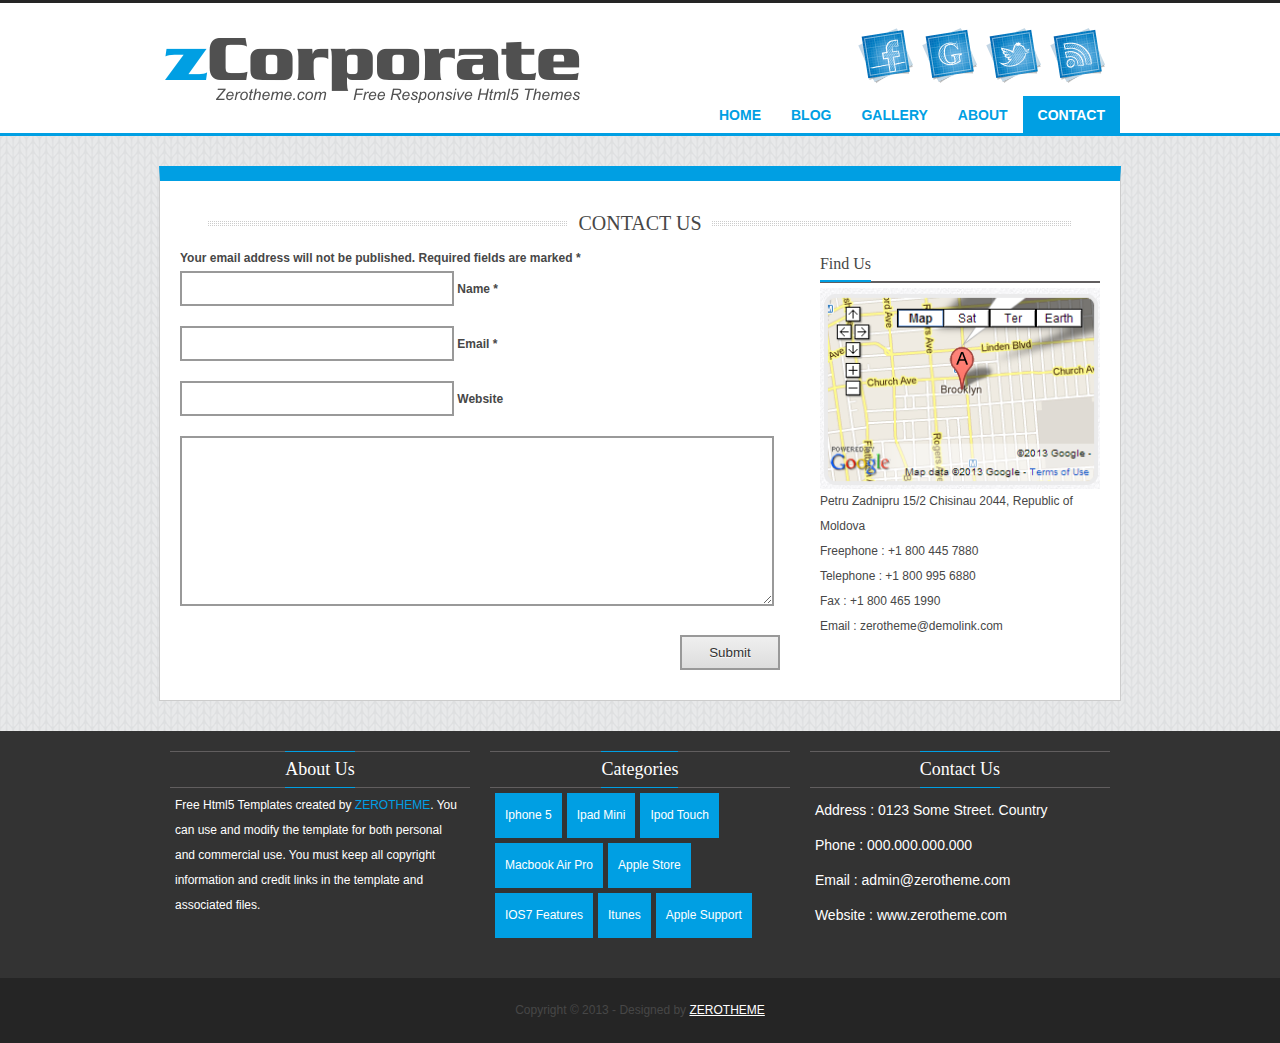
<file: contact.html>
﻿<!DOCTYPE html>
<!--[if lt IE 7 ]><html class="ie ie6" lang="en"> <![endif]-->
<!--[if IE 7 ]><html class="ie ie7" lang="en"> <![endif]-->
<!--[if IE 8 ]><html class="ie ie8" lang="en"> <![endif]-->
<!--[if (gte IE 9)|!(IE)]><!--><html lang="en"> <!--<![endif]-->
<head>

    <!-- Basic Page Needs
  ================================================== -->
	<meta charset="utf-8">
	<title>zCorporate Free Html5 Responsive Template</title>
	<meta name="description" content="Free Html5 Templates and Free Responsive Themes Designed by Kimmy | zerotheme.com">
	<meta name="author" content="www.zerotheme.com">
	
    <!-- Mobile Specific Metas
  ================================================== -->
	<meta name="viewport" content="width=device-width, initial-scale=1, maximum-scale=1">
    
    <!-- CSS
  ================================================== -->
	<link rel="stylesheet" href="css/zerogrid.css">
	<link rel="stylesheet" href="css/style.css">
    <link rel="stylesheet" href="css/responsive.css">
	<link rel="stylesheet" href="css/responsiveslides.css" />
	
	<!--[if lt IE 8]>
       <div style=' clear: both; text-align:center; position: relative;'>
         <a href="http://windows.microsoft.com/en-US/internet-explorer/products/ie/home?ocid=ie6_countdown_bannercode">
           <img src="http://storage.ie6countdown.com/assets/100/images/banners/warning_bar_0000_us.jpg" border="0" height="42" width="820" alt="You are using an outdated browser. For a faster, safer browsing experience, upgrade for free today." />
        </a>
      </div>
    <![endif]-->
    <!--[if lt IE 9]>
		<script src="js/html5.js"></script>
		<script src="js/css3-mediaqueries.js"></script>
	<![endif]-->
	
	<link href='./images/favicon.ico' rel='icon' type='image/x-icon'/>
    <script src="js/jquery.min.js"></script>
	<script src="js/responsiveslides.js"></script>
	<script>
		$(function () {
		  $("#slider").responsiveSlides({
			auto: true,
			pager: false,
			nav: true,
			speed: 500,
			maxwidth: 962,
			namespace: "centered-btns"
		  });
		});
	</script>
</head>
<body>
<!--------------Header--------------->
<header>
	<div class="wrap-header zerogrid">
		<div id="logo"><a href="#"><img src="./images/logo.png"/></a></div>
		<div class="social">
			<ul>
				<li><a href="#"><img src="./images/social/facebook-icon.png" /></a></li>
				<li><a href="#"><img src="./images/social/google-icon.png" /></a></li>
				<li><a href="#"><img src="./images/social/twitter-bird-icon.png" /></a></li>
				<li><a href="#"><img src="./images/social/rss-icon.png" /></a></li>
			</ul>
		</div>
		<nav>
			<div class="wrap-nav">
				<div class="menu">
					<ul>
						<li><a href="index.html">Home</a></li>
						<li><a href="blog.html">Blog</a></li>
						<li><a href="gallery.html">Gallery</a></li>
						<li><a href="single.html">About</a></li>
						<li class="current"><a href="contact.html">Contact</a></li>
					</ul>
				</div>
				
				<div class="minimenu"><div>MENU</div>
					<select onchange="location=this.value">
						<option></option>
						<option value="index.html">Home</option>
						<option value="blog.html">Blog</option>
						<option value="gallery.html">Gallery</option>
						<option value="single.html">About</option>
						<option value="contact.html">Contact</option>
					</select>
				</div>
			</div>
		</nav>
	</div>
</header>

<!--------------Content--------------->
<section id="content">
	<div class="wrap-content zerogrid">
		<div class="row block05">
			<div class="title"><span>CONTACT US</span></div>
			<div class="col-2-3">
				<div class="wrap-col">
					<article>
						<div class="comment">
							Your email address will not be published. Required fields are marked *
							<form>
								<div><input type="text" name="name" id="name"> Name *</div>
								<div><input type="email" name="email" id="email"> Email *</div>
								<div><input type="url" name="website" id="website"> Website</div>
								<div><textarea rows="10" name="comment" id="comment"></textarea></div>
								<div><input type="submit" name="submit" value="Submit"></div>
							</form>
						</div>
					</article>
				</div>
			</div>
			<div class="col-1-3">
				<div class="wrap-col">
					<div class="box">
						<div class="heading"><h2>Find Us</h2></div>
						<div class="content">
							<img src="images/map.png"/>
							<p>Petru Zadnipru 15/2 Chisinau 2044, Republic of Moldova</p>
							<p>Freephone : +1 800 445 7880</p>
							<p>Telephone : +1 800 995 6880</p>
							<p>Fax : +1 800 465 1990</p>
							<p>Email : zerotheme@demolink.com</p>
						</div>
					</div>
				</div>
			</div>
		</div>
	</div>
</section>
<!--------------Footer--------------->
<footer>
	<div class="wrap-footer zerogrid">
		<div class="row">
			<div class="col-1-3">
				<div class="wrap-col">
					<div class="box">
						<div class="heading"><h2>About Us</h2></div>
						<div class="content">
							<p>Free Html5 Templates created by <a href="https://www.zerotheme.com" target="_blank">ZEROTHEME</a>. You can use and modify the template for both personal and commercial use. You must keep all copyright information and credit links in the template and associated files.</p>
						</div>
					</div>
				</div>
			</div>
			<div class="col-1-3">
				<div class="wrap-col">
					<div class="box">
						<div class="heading"><h2>Categories</h2></div>
						<div class="content">
							<div class="tag">
								<a href="#">Iphone 5</a><a href="#">Ipad Mini</a><a href="#">Ipod Touch</a><a href="#">Macbook Air Pro</a><a href="#">Apple Store</a><a href="#">IOS7 Features</a><a href="#">Itunes</a><a href="#">Apple Support</a>
							</div>
						</div>
					</div>
				</div>
			</div>
			<div class="col-1-3">
				<div class="wrap-col">
					<div class="box">
						<div class="heading"><h2>Contact Us</h2></div>
						<div class="content">
							<ul>
								<li>Address : 0123 Some Street. Country</li>
								<li>Phone : 000.000.000.000</li>
								<li>Email : admin@zerotheme.com</li>
								<li>Website : www.zerotheme.com</li>
							</ul>
						</div>
					</div>
				</div>
			</div>
		</div>
	</div>
	
	<div class="copyright">
		<p>Copyright © 2013 - Designed by <a href="https://www.zerotheme.com" title="free website templates">ZEROTHEME</a></p>
	</div>
</footer>
</body></html>
</file>
<file: css/zerogrid.css>
/*
Free Html5 Responsive Templates
Author: Kimmy
Author URI: https://www.zerotheme.com/
*/
/* -------------------------------------------- */
/* ------------------Grid System--------------- */ 
.zerogrid{ width: 960px; position: relative; margin: 0 auto; padding: 0px;}
.zerogrid:after { content: "\0020"; display: block; height: 0; clear: both; visibility: hidden; }

.zerogrid .row{}
.zerogrid .row:before,.row:after { content: '\0020'; display: block; overflow: hidden; visibility: hidden; width: 0; height: 0; }
.zerogrid .row:after{clear: both; }
.zerogrid .row{zoom: 1;}

.zerogrid .wrap-col{margin:10px;}

.zerogrid .col-1-2, .zerogrid .col-1-3, .zerogrid .col-2-3, .zerogrid .col-1-4, .zerogrid .col-2-4, .zerogrid .col-3-4, .zerogrid .col-1-5, .zerogrid .col-2-5, .zerogrid .col-3-5, .zerogrid .col-4-5, .zerogrid .col-1-6, .zerogrid .col-2-6, .zerogrid .col-3-6, .zerogrid .col-4-6, .zerogrid .col-5-6{float:left; display: inline-block;}

.zerogrid .col-full{width:100%;}

.zerogrid .col-1-2{width:50%;}

.zerogrid .col-1-3{width:33.33%;}
.zerogrid .col-2-3{width:66.66%;}

.zerogrid .col-1-4{width:25%;}
.zerogrid .col-2-4{width:50%;}
.zerogrid .col-3-4{width:75%;}

.zerogrid .col-1-5{width:20%;}
.zerogrid .col-2-5{width:40%;}
.zerogrid .col-3-5{width:60%;}
.zerogrid .col-4-5{width:80%;}

.zerogrid .col-1-6{width:16.66%;}
.zerogrid .col-2-6{width:33.33%;}
.zerogrid .col-3-6{width:50%;}
.zerogrid .col-4-6{width:66.66%;}
.zerogrid .col-5-6{width:83.33%;}

@media only screen and (min-width: 768px) and (max-width: 959px) {
	.zerogrid{width:768px;}
}

@media only screen and (max-width: 767px) {
	.zerogrid{width:100%;}
}

@media only screen and (min-width: 620px) and (max-width: 767px) {
	.zerogrid{width:100%;}
}

@media only screen and (min-width: 480px) and (max-width: 619px) {
	.zerogrid{width:100%;}
	.zerogrid .col-1-3, .zerogrid .col-2-3{width:100%;}
	.zerogrid .col-1-4{width:50%;}
	.zerogrid .col-1-6, .zerogrid .col-2-6, .zerogrid .col-3-6, .zerogrid .col-4-6, .zerogrid .col-5-6{width:100%;}
}

@media only screen and (max-width: 479px) {
	.zerogrid, .zerogrid .col-1-2, .zerogrid .col-1-3, .zerogrid .col-2-3, .zerogrid .col-1-4, .zerogrid .col-2-4, .zerogrid .col-3-4, .zerogrid .col-1-5, .zerogrid .col-2-5, .zerogrid .col-3-5, .zerogrid .col-4-5, .zerogrid .col-1-6, .zerogrid .col-2-6, .zerogrid .col-3-6, .zerogrid .col-4-6, .zerogrid .col-5-6{width:100%;}
}
</file>
<file: css/responsive.css>
html {
   -webkit-text-size-adjust: none;
}
.video embed,
.video object,
.video iframe {
   width: 100%;
   height: auto;
}
img{
	max-width:100%;
	height: auto;
   	width: auto\9; /* ie8 */
}

@media only screen and (min-width: 768px) and (max-width: 959px) {
	/* -------------------------------------------- */
	/* ------------------Header-------------------- */
	
	/* -------------------------------------------- */
	/* ------------------Content------------------- */
	
	/* -------------------------------------------- */
	/* ------------------Footer-------------------- */
	
	/* -------------------------------------------- */
	/* ------------------Other----------------*---- */
	
}

@media only screen and (max-width: 767px) {
	/* -------------------------------------------- */
	/* ------------------Header-------------------- */
	header {margin-top: 0px;height:150px;}
	header #logo{top:60px;}

	nav .wrap-nav{top: 10px; left:10px; right:auto;}
	
	/* -------------------------------------------- */
	/* ------------------Content------------------- */
	
	/* -------------------------------------------- */
	/* ------------------Footer-------------------- */
	
	/* -------------------------------------------- */
	/* ------------------Other----------------*---- */
}

@media only screen and (min-width: 480px) and (max-width: 767px) {
	/* -------------------------------------------- */
	/* ------------------Header-------------------- */
	header{height: 210px;}
	header #logo{top: 120px;}

	.social{top:50px; right: 5px;}
	/* -------------------------------------------- */
	/* ------------------Content------------------- */
	
	/* -------------------------------------------- */
	/* ------------------Footer-------------------- */
	
	/* -------------------------------------------- */
	/* ------------------Other----------------*---- */
}

@media only screen and (max-width: 479px) {
	header{height: 210px;}
	header #logo{top: 120px;}

	.social{top:50px; right: 5px;}
	/* -------------------------------------------- */
	/* ------------------Header-------------------- */
	nav .wrap-nav {position:relative; height: 37px; left:0px; top:0px;}
	.menu{display:none;}
	.minimenu{display:block;}
	
	/* -------------------------------------------- */
	/* ------------------Content------------------- */
	
	/* -------------------------------------------- */
	/* ------------------Footer-------------------- */
	
	/* -------------------------------------------- */
	/* ------------------Other----------------*---- */
}

@media only screen and (max-width: 300px){
	header{height: 230px;}
	header #logo{top: 170px;}
}
</file>
<file: css/responsiveslides.css>
/*! http://responsiveslides.com v1.32 by @viljamis */

.rslides {
  position: relative;
  list-style: none;
  overflow: hidden;
  width: 100%;
  padding: 0;
  margin: 0;
  }

.rslides li {
  position: absolute;
  display: none;
  width: 100%;
  left: 0;
  top: 0;
  }

.rslides li:first-child {
  position: relative;
  display: block;
  float: left;
  }

.rslides img {
  display: block;
  height: auto;
  float: left;
  width: 100%;
  border: 0;
  }
 
 .rslides {
  margin: 0 auto;
  }

.rslides_container {
  
  position: relative;
  }

.centered-btns_nav {
  position: absolute;
  -webkit-tap-highlight-color: rgba(0,0,0,0);
  top: 50%;
  left: 0;
  opacity: 0.7;
  text-indent: -9999px;
  overflow: hidden;
  text-decoration: none;
  height: 61px;
  width: 38px;
  background: transparent url("../images/themes.gif") no-repeat left top;
  margin-top: -45px;
  }

.centered-btns_nav:active {
  opacity: 1.0;
  }

.centered-btns_nav.next {
  left: auto;
  background-position: right top;
  right: 0;
  }

.transparent-btns_nav {
  position: absolute;
  -webkit-tap-highlight-color: rgba(0,0,0,0);
  top: 0;
  left: 0;
  display: block;
  background: #fff; /* Fix for IE6-9 */
  opacity: 0;
  filter: alpha(opacity=1);
  width: 48%;
  text-indent: -9999px;
  overflow: hidden;
  height: 91%;
  }

.transparent-btns_nav.next {
  left: auto;
  right: 0;
  }

.large-btns_nav {
  position: absolute;
  -webkit-tap-highlight-color: rgba(0,0,0,0);
  opacity: 0.6;
  text-indent: -9999px;
  overflow: hidden;
  top: 0;
  bottom: 0;
  left: 0;
  background: #000 url("../images/themes.gif") no-repeat left 50%;
  width: 38px;
  }

.large-btns_nav:active {
  opacity: 1.0;
  }

.large-btns_nav.next {
  left: auto;
  background-position: right 50%;
  right: 0;
  }

.centered-btns_nav:focus,
.transparent-btns_nav:focus,
.large-btns_nav:focus {
  outline: none;
  }

.centered-btns_tabs,
.transparent-btns_tabs,
.large-btns_tabs {
  margin-top: 10px;
  text-align: center;
  }

.centered-btns_tabs li,
.transparent-btns_tabs li,
.large-btns_tabs li {
  display: inline;
  float: none;
  _float: left;
  *float: left;
  margin-right: 5px;
  }

.centered-btns_tabs a,
.transparent-btns_tabs a,
.large-btns_tabs a {
  text-indent: -9999px;
  overflow: hidden;
  -webkit-border-radius: 15px;
  -moz-border-radius: 15px;
  border-radius: 15px;
  background: #ccc;
  background: rgba(0,0,0, .2);
  display: inline-block;
  _display: block;
  *display: block;
  -webkit-box-shadow: inset 0 0 2px 0 rgba(0,0,0,.3);
  -moz-box-shadow: inset 0 0 2px 0 rgba(0,0,0,.3);
  box-shadow: inset 0 0 2px 0 rgba(0,0,0,.3);
  width: 9px;
  height: 9px;
  }

.centered-btns_here a,
.transparent-btns_here a,
.large-btns_here a {
  background: #222;
  background: rgba(0,0,0, .8);
  }
</file>
<file: css/style.css>
/*
Free Html5 Responsive Templates
Author: Kimmy
Author URI: https://www.zerotheme.com/
*/
/* -------------------------------------------- */
/* ------------------Reset--------------------- */
a,abbr,acronym,address,applet,article,aside,audio,b,blockquote,big,body,center,canvas,caption,cite,code,command,datalist,dd,del,details,dfn,dl,div,dt,em,embed,fieldset,figcaption,figure,font,footer,form,h1,h2,h3,h4,h5,h6,header,hgroup,html,i,iframe,img,ins,kbd,keygen,label,legend,li,meter,nav,object,ol,output,p,pre,progress,q,s,samp,section,small,span,source,strike,strong,sub,sup,table,tbody,tfoot,thead,th,tr,tdvideo,tt,u,ul,var{background:transparent;border:0 none;font-size:100%;margin:0;padding:0;border:0;outline:0;vertical-align:top;}ol, ul {list-style:none;}blockquote, q {quotes:none;}table, table td {padding:0;border:none;border-collapse:collapse;}img {vertical-align:top;}embed {vertical-align:top;}
article, aside, audio, canvas, command, datalist, details, embed, figcaption, figure, footer, header, hgroup, keygen, meter, nav, output, progress, section, source, video {display:block;}
mark, rp, rt, ruby, summary, time {display:inline;}
input, textarea {border:0; padding:0; margin:0; outline: 0;}
iframe {border:0; margin:0; padding:0;}
input, textarea, select {margin:0; padding:0px;}

/* -------------------------------------------- */
/* ------------------Font---------------------- */

/*Add your font at here*/

/* -------------------------------------------- */
/* ------------------Style--------------------- */
html, body {width:100%; padding:0; margin:0;}
body {background: url("../images/parttern.png"); color: #474747;font: 12px/25px Arial, Helvetica, sans-serif;}

a{color: #009FE3; text-decoration: none;}
a:hover {color: #009FE3; text-decoration: none;}

a.button{cursor: pointer;color: #ffffff;line-height: 14px;font-family: Arial, Helvetica, sans-serif;font-size: 14px;font-weight: bold;	background: #3F3F3F;}
a.button {display: inline-block;text-decoration: none;padding: 6px 12px 6px 12px;}
a.button:hover{}

h2, .title{font-family: Rockwell,'Kameron',serif;}

.clear{content: "\0020"; display: block; height: 0; clear: both; visibility: hidden; }

/* -------------------------------------------- */
/* ------------------Header-------------------- */
header {background:#FFFFFF; border-top: 3px solid #252525; border-bottom: 3px solid #009FE3;}
header .wrap-header{height: 130px;}

header #logo {position:absolute; top:30px; padding:5px; width: 100%;}

nav {}
nav .wrap-nav{position:absolute; bottom:0px; right:0px; height: 37px;}

.menu ul {list-style: none;margin: 0;padding: 0;}
.menu  ul li {position: relative;float: left;padding: 6px 5px 0px 5px;}
.menu  ul li:hover {background:#009FE3;}
.menu  ul li a {font-size: 14px; line-height:14px;color: #009FE3;display: block;padding: 6px 10px;margin-bottom: 5px;z-index: 6;position: relative; text-transform:uppercase; font-weight: bold;}
.menu  ul li:hover a {color:#ffffff;}
.menu li.current{background:#009FE3;}
.menu li.current a {color:#ffffff;}

.minimenu{display:none;}
.minimenu{position: relative;margin: 0px;background:#333333;}
.minimenu div{overflow: hidden;position: relative;font: 18px/37px 'PT Sans Narrow';color: #fff;text-align:center;text-transform:uppercase;font-weight:bold;}
.minimenu select{position: absolute;top: 0px;left: 0px;width: 100%;height: 100%; opacity: 0;filter: progid:DXImageTransform.Microsoft.Alpha(opacity=0);	cursor: pointer;}

.social{position: absolute; right: 10px; top: 20px;}
.social ul{list-style: none;margin: 0;padding: 0;}
.social ul li{position: relative;float: left;}

/* -------------------------------------------- */
/* ------------------Featured---------------- */

.featured{margin:30px auto;}
.featured .wrap-featured{background:#333;}
.featured .wrap-featured .slider{padding: 0px;}

/* -------------------------------------------- */
/* ------------------Content------------------- */
#content {}
#content .wrap-content{background-color:#FFF; border:1px solid #CCC; border-top: 15px solid #009FE3; margin-top: 30px;}

.divider{background: url("../images/divider.png") repeat-x; height: 7px; width: 90%; margin: auto;}

.block01 {margin:10px;}
.block01 h2 { padding-top:30px; font-size: 30px; text-align: center; font-weight: normal;}
.block01 p { padding: 10px 30px 30px 30px; font-size:20px; text-align:center; line-height:30px;}

.block02 {margin:30px 0; padding: 0 10px;}
.block02 h2{font-size:20px; font-weight: normal;}
.block02 a{color: #474747;}
.block02 a:hover{color: #009FE3;}
.block02 span {font-size: 50px; float: left; margin: 0px 5px 0 0; line-height: 1;}

.block03 {margin: 30px 0; padding: 0 10px;}
.block03 .title{width: 90%; background: url("../images/divider.png") repeat-x 50% 50%; margin: auto; text-align: center;}
.block03 .title span{ background: #ffffff; padding: 10px; font-size: 20px; text-transform: uppercase;}
.block03 img{border:2px solid #CCCCCC;}
.block03 h2{font-size:15px; line-height:30px;}

.block04 {margin: 30px 0; padding: 0 10px;}
.block04 .title{width: 90%; background: url("../images/divider.png") repeat-x 50% 50%; margin: auto; text-align: center;}
.block04 .title span{ background: #ffffff; padding: 10px; font-size: 20px; text-transform: uppercase;}

.block05 {margin: 30px 0;}
.block05 .title{width: 90%; background: url("../images/divider.png") repeat-x 50% 50%; margin: auto; text-align: center;}
.block05 .title span{ background: #ffffff; padding: 10px; font-size: 20px; text-transform: uppercase;}
.block05 article{ clear: both; margin-bottom:30px; padding: 0 10px;}
.block05 article h2{font-size:25px; line-height:30px; font-weight:normal;}
.block05 article .info{font-style:italic; padding: 10px 0px;}
.block05 article img{ margin-bottom:10px; width: 100%; border: 5px solid #333;}
.block05 .box{margin-bottom:20px; padding: 0 10px;}
.block05 .heading{padding:5px 0px; border-bottom:2px solid #615E5F}
.block05 .heading h2{font-size:16px; font-weight:normal; display:inline; border-bottom: 2px solid #009FE3; padding-bottom: 8px;}
.block05 .content{ margin: 5px 0px ;}
.block05 .content .list{padding: 10px; margin-left: 10px;}
.block05 .content ul{ font-size:14px; list-style-type:circle;}
.block05 .content ul li{padding:5px; border-bottom: 1px solid #E2E2E2;}

/* -------------------------------------------- */
/* ------------------Footer-------------------- */
footer {background-color:#333; margin-top:30px;}
footer .wrap-footer{padding:10px 0px; color:#ffffff;}

footer .box{}
footer .heading{ padding:5px 0; border-bottom:1px solid #615E5F; border-top:1px solid #615E5F; text-align: center;}
footer .heading h2{font-size:18px; font-weight:normal; display:inline;border-bottom: 1px solid #009FE3; border-top: 1px solid #009FE3; padding: 7px 0 8px 0;}
footer .content{padding:5px}
footer .content ul{ font-size:14px;}
footer .content ul li{padding:5px 0;}
footer .content .tag a{padding: 10px; background: #009FE3; margin: 0px 5px 5px 0px; float: left; color: #ffffff;}
footer .content .tag a:hover{color: #ffffff; background: #4cc7fc;}

.copyright{text-align:center; margin-top:20px; background: #252525; padding: 20px 0px;}
.copyright a{color:#ffffff; text-decoration:underline;}

/*------------gallery*/
.gallery {}
.gallery a {display: block;	margin: 0px 10px 10px 0px;position: relative;
	-webkit-box-shadow: 0 2px 15px 1px rgba(0, 0, 0, 0.5);
	-moz-box-shadow: 0 2px 15px 1px rgba(0, 0, 0, 0.5);
	box-shadow: 0 2px 15px 1px rgba(0, 0, 0, 0.5);}

/*Left and Right margins to images in the middle column*/
/*This selects the 2nd, 5th and 8th elements*/
/*.gallery a:nth-child(3n+2) {margin: 0 25px 25px 25px;}*/

.gallery a img {display: block;	-webkit-transition: all 0.5s;}

/*Hover effects*/
.gallery a img:hover {-webkit-filter: none; /*Returns to default state*/}

/*Default state for brightness has to be specified specifically*/
.gallery a img.brightness:hover {-webkit-filter: brightness(0);}

/*Filter styles*/
.saturate {-webkit-filter: saturate(3);}
.grayscale {-webkit-filter: grayscale(100%);}
.contrast {-webkit-filter: contrast(160%);}
.brightness {-webkit-filter: brightness(0.25);}
.blur {-webkit-filter: blur(3px);}
.invert {-webkit-filter: invert(100%);}
.sepia {-webkit-filter: sepia(100%);}
.huerotate {-webkit-filter: hue-rotate(180deg);}
.opacity {-webkit-filter: opacity(50%);}


/*Pagination*/
#pagi{margin: 50px auto; padding: 20px 0px;list-style: none;width: 250px;}
#pagi li {float: left;margin-right: 10px;}
#pagi li a {display: block;	text-decoration: none; color: #717171;font: bold 16px Arial, sans-serif;padding: 5px; background: #ffffff;}
#pagi li a.current, #pagi li a:hover {color: #ffffff;	background: #009EE2;}

/*Comment*/
.comment{font-weight:bold; margin:10px 0px; width: auto;}
.comment div{margin-bottom: 20px; vertical-align:middle; }
.comment input{border: 2px solid #999999;padding: 8px 10px;width:250px;}
.comment textarea{border: 2px solid #999999;padding: 8px 10px;width:95%;}
.comment input[type="submit"] {cursor: pointer; width:100px; float:right;
	background: -webkit-linear-gradient(top, #efefef, #ddd);background: -moz-linear-gradient(top, #efefef, #ddd);
	background: -ms-linear-gradient(top, #efefef, #ddd);background: -o-linear-gradient(top, #efefef, #ddd);
	background: linear-gradient(top, #efefef, #ddd);
	color: #333;text-shadow: 0px 1px 1px rgba(255,255,255,1);	border: 2px solid #999999;}
.comment input[type="submit"]:hover {
	background: -webkit-linear-gradient(top, #eee, #ccc);	background: -moz-linear-gradient(top, #eee, #ccc);
	background: -ms-linear-gradient(top, #eee, #ccc);	background: -o-linear-gradient(top, #eee, #ccc);
	background: linear-gradient(top, #eee, #ccc);	border: 2px solid #bbb;}
.comment input[type="submit"]:active {
	background: -webkit-linear-gradient(top, #ddd, #aaa);	background: -moz-linear-gradient(top, #ddd, #aaa);
	background: -ms-linear-gradient(top, #ddd, #aaa);	background: -o-linear-gradient(top, #ddd, #aaa);
	background: linear-gradient(top, #ddd, #aaa);	border: 2px solid #999;}
</file>
